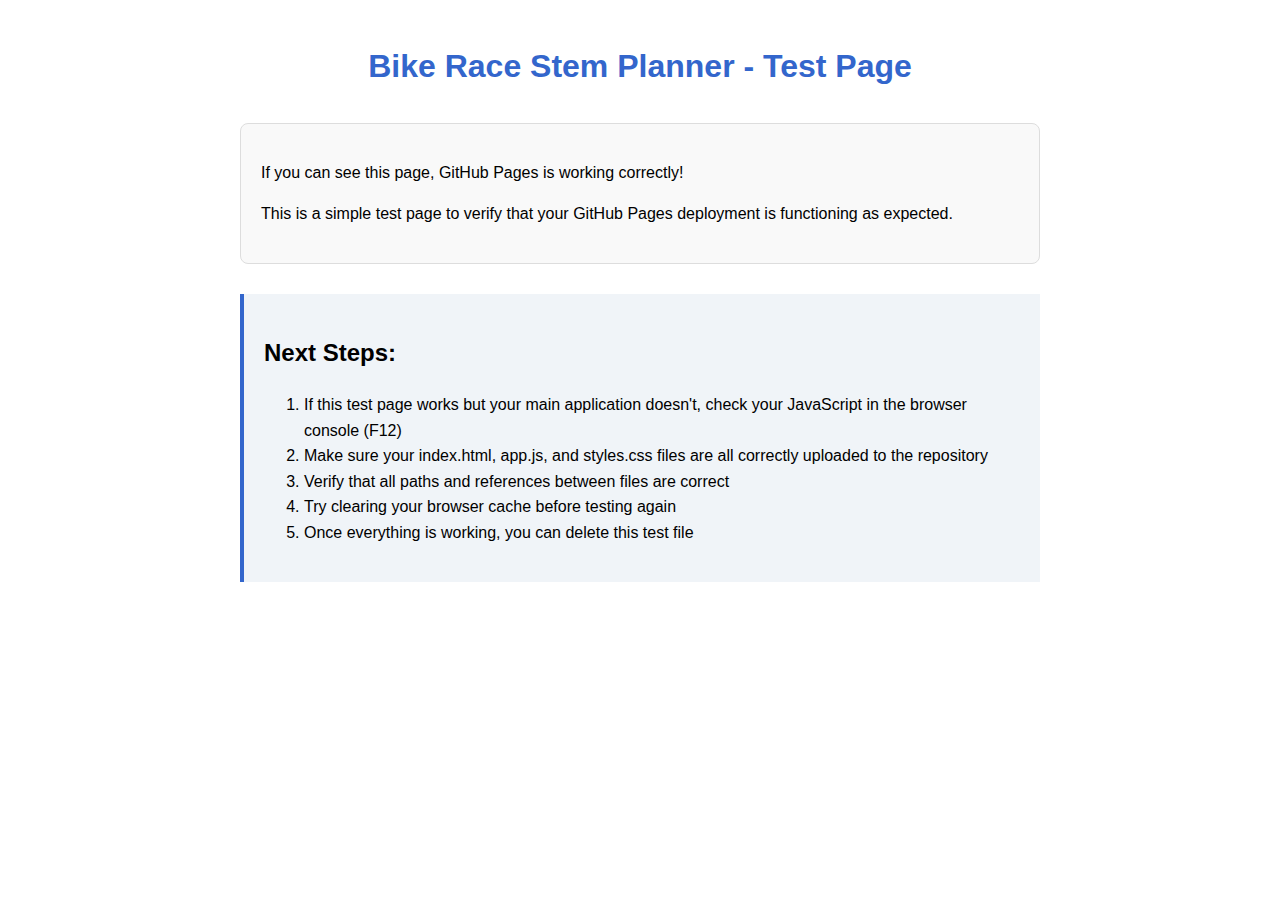
<file: test.html>
<!DOCTYPE html>
<html lang="en">
<head>
  <meta charset="UTF-8">
  <meta name="viewport" content="width=device-width, initial-scale=1.0">
  <title>Test Page - Bike Race Stem Planner</title>
  <style>
    body {
      font-family: Arial, sans-serif;
      line-height: 1.6;
      max-width: 800px;
      margin: 0 auto;
      padding: 20px;
    }
    h1 {
      text-align: center;
      color: #3366cc;
    }
    .test-content {
      margin-top: 30px;
      padding: 20px;
      border: 1px solid #ddd;
      border-radius: 8px;
      background-color: #f9f9f9;
    }
    .next-steps {
      margin-top: 30px;
      padding: 20px;
      border-left: 4px solid #3366cc;
      background-color: #f0f4f8;
    }
  </style>
</head>
<body>
  <h1>Bike Race Stem Planner - Test Page</h1>
  
  <div class="test-content">
    <p>If you can see this page, GitHub Pages is working correctly!</p>
    <p>This is a simple test page to verify that your GitHub Pages deployment is functioning as expected.</p>
  </div>
  
  <div class="next-steps">
    <h2>Next Steps:</h2>
    <ol>
      <li>If this test page works but your main application doesn't, check your JavaScript in the browser console (F12)</li>
      <li>Make sure your index.html, app.js, and styles.css files are all correctly uploaded to the repository</li>
      <li>Verify that all paths and references between files are correct</li>
      <li>Try clearing your browser cache before testing again</li>
      <li>Once everything is working, you can delete this test file</li>
    </ol>
  </div>
</body>
</html>
</file>
